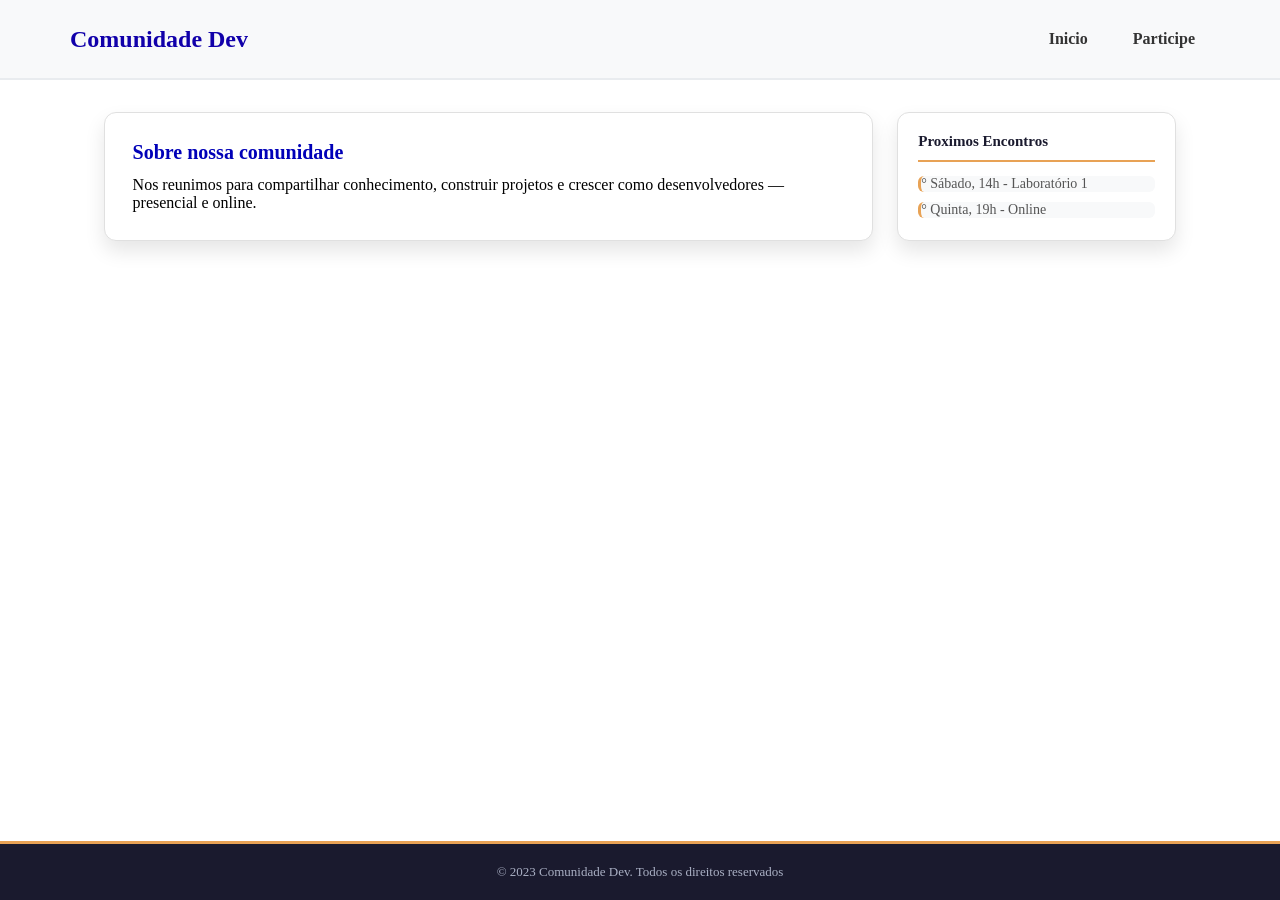
<file: index.html>
<!DOCTYPE html>
<html lang="pt-br">
<head>
    <meta charset="UTF-8">
    <meta name="viewport" content="width=device-width, initial-scale=1.0">
    <title>Comunidade Dev</title>
    <link rel="stylesheet" href="css/style.css">
</head>
<body>
    <header class="cabecalho-principal">
        <h1 class="titulo-site">Comunidade Dev</h1>
        <nav class="menu-navegacao">
            <a href="index.html" class="link-menu">Inicio</a>
            <a href="pages/cadastro.html" class="link-menu">Participe</a>
        </nav>
    </header>

    <div class="container-layout">
        <main class="conteudo-principal">
            <section class="secao-sobre">
                <h2 class="subtitulo">Sobre nossa comunidade</h2>
                <p class="texto-comun">Nos reunimos para compartilhar conhecimento, construir projetos e crescer como desenvolvedores — presencial e online.</p>
            </section>
        </main>

        <aside class="barra-lateral">
            <h3 class="titulo-lateral">Proximos Encontros</h3>
            <ul class="lista-encontros">
                <li class="item-encontro">° Sábado, 14h - Laboratório 1</li>
                <li class="item-encontro">° Quinta, 19h - Online</li>
            </ul>
        </aside>
    </div>

    <footer class="rodape-site">
        <p class="texto-rodape"> © 2023 Comunidade Dev. Todos os direitos reservados</p>
    </footer>
</body>
</html>
</file>
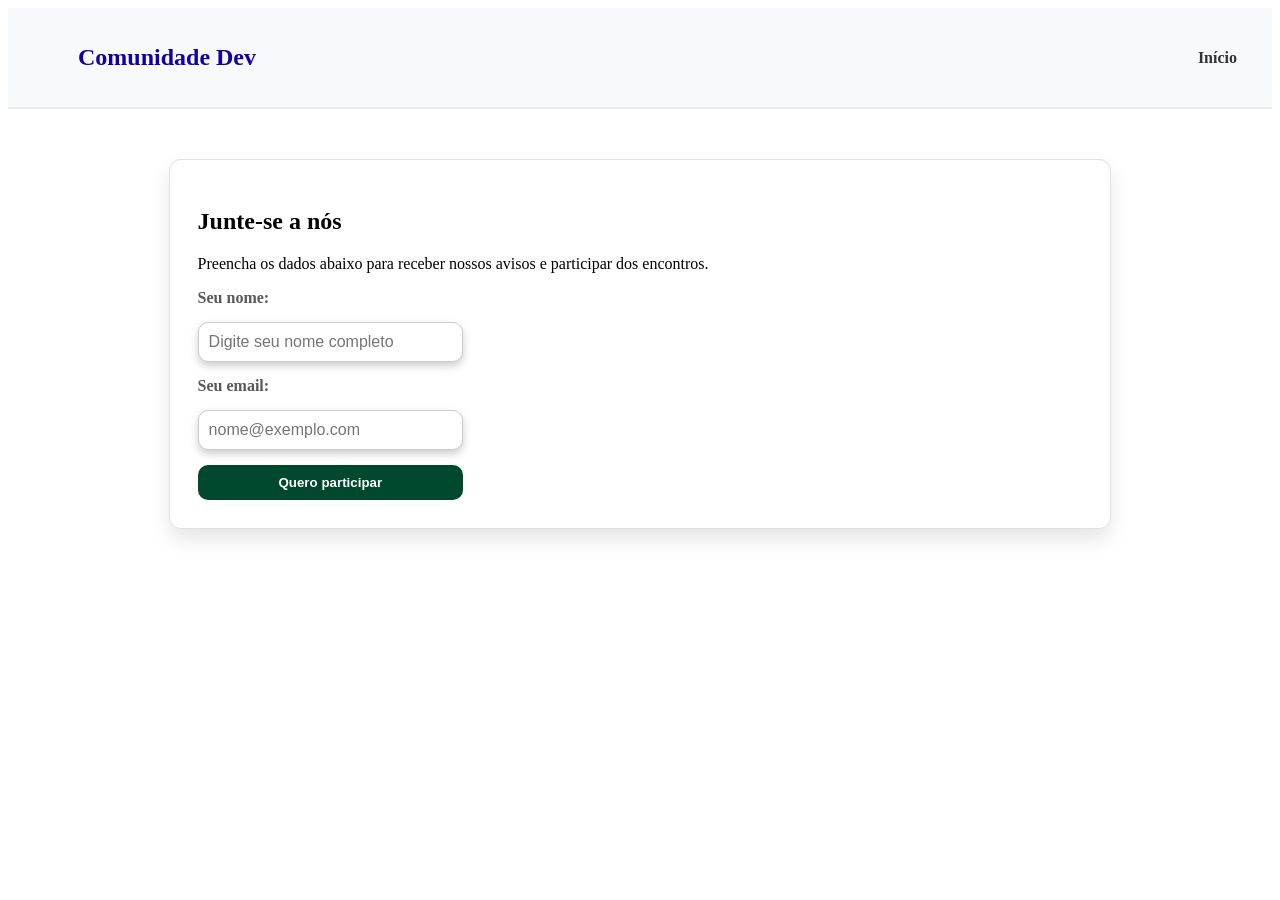
<file: pages/cadastro.html>
<!doctype html>
<html lang="pt-br">
  <head>
    <meta charset="UTF-8" />
    <meta name="viewport" content="width=device-width, initial-scale=1.0" />
    <title>Comunidade Dev</title>
    <link rel="stylesheet" href="../css/cadastro.css" />
  </head>
  <body>
    <header class="cabecalho-principal">
      <h1 class="titulo-site">Comunidade Dev</h1>
      <nav class="menu-navegacao">
        <a href="../index.html" class="link-menu">Início</a>
      </nav>
    </header>

    <main class="conteudo-principal">
      <h2 class="subtitulo">Junte-se a nós</h2>
      <p class="texto-comun">
        Preencha os dados abaixo para receber nossos avisos e participar dos
        encontros.
      </p>
      <form class="formulario-cadastro">
        <label for="nome" class="rotulo-campo">Seu nome:</label>
        <input
          type="text"
          id="nome"
          class="campo-entrada"
          placeholder="Digite seu nome completo"
          required
        />

        <label for="email" class="rotulo-campo">Seu email:</label>
        <input
          type="email"
          id="email"
          class="campo-entrada"
          placeholder="nome@exemplo.com"
          required
        />

        <button type="submit" class="botao-enviar">Quero participar</button>
      </form>
    </main>
  </body>
</html>
</file>
<file: css/style.css>
* {
  margin: 0;
  padding: 0;
  box-sizing: border-box;
}

body {
  display: flex;
  margin: 0;
  padding: 0;
  min-height: 100vh;
  flex-direction: column;
}

/* Flex box no cabeçalho*/
.cabecalho-principal {
  display: flex;
  justify-content: space-between;
  align-items: center;
  background-color: #f8f9fa;
  padding: 20px;
  border-bottom: 2px solid #e9ecef;
}

.titulo-site {
  font-size: 24px;
  font-weight: bold;
  color: #1100aa;
  margin-left: 50px;
}

.menu-navegacao {
  display: flex;
  gap: 15px;
  margin-right: 50px;
}

.link-menu {
  text-decoration: none;
  color: #333;
  font-weight: bold;
  padding: 10px 15px;
  border-radius: 5px;
}

/*-----------Layout corpo Pagina----------*/
.container-layout {
  display: flex;
  gap: 24px;
  max-width: 1200px;
  padding: 32px 24px;
  margin: 0 auto;
}

.conteudo-principal {
  flex: 3;
  background-color: #ffffff;
  padding: 28px;
  border-radius: 12px;
  border: 1px solid #e0e0e0;
  box-shadow: 0px 10px 20px rgba(0, 0, 0, 0.1);
}

.subtitulo {
  font-size: 20px;
  font-weight: 600;
  color: #0000b8;
  margin-bottom: 12px;
}

.barra-lateral {
  flex: 1;
  background-color: #ffffff;
  padding: 20px;
  border-radius: 12px;
  border: 1px solid #e0e0e0;
  box-shadow: 0px 10px 20px rgba(0, 0, 0, 0.1);
}

.titulo-lateral {
  font-size: 15px;
  font-weight: 700;
  color: #1a1a2e;
  margin-bottom: 14px;
  padding-bottom: 10px;
  border-bottom: 2px solid #e8a255;
}

.lista-encontros {
  list-style: none;
  display: flex;
  flex-direction: column;
  gap: 10px;
}

.item-encontro {
  color: #555;
  font-size: 14px;
  background-color: #f8f9fa;
  border-radius: 6px;
  border-left: 3px solid #e8a255;
}

/* ── rodapé ── */
.rodape-site {
  text-align: center;
  padding: 20px;
  margin-top: auto;
  background-color: #1a1a2e;
  border-top: 3px solid #e8a255;
  margin-top: auto;
}

.texto-rodape {
  color: #aab0c4;
  font-size: 13px;
}
</file>
<file: css/cadastro.css>
.cabecalho-principal {
  display: flex;
  justify-content: space-between;
  align-items: center;
  background-color: #f8f9fa;
  padding: 20px;
  border-bottom: 2px solid #e9ecef;
}

.conteudo-principal {
width: 70%;
  flex: 3;
  background-color: #ffffff;
  padding: 28px;
  border-radius: 12px;
  border: 1px solid #e0e0e0;
  box-shadow: 0px 10px 20px rgba(0, 0, 0, 0.1);
  margin: 50px auto;
}

.titulo-site {
  font-size: 24px;
  font-weight: bold;
  color: #1100aa;
  margin-left: 50px;
}

.botao-enviar {
  background-color: #007e06;
  color: #fff;
  padding: 10px 20px;
  border: none;
  border-radius: 5px;
  cursor: pointer;
  transition: background-color 0.3s ease;
  font-weight: bold;
}

.rotulo-campo {
  font-weight: 700;
  color: #585858;
}

.campo-entrada {
  padding: 10px;
  border: 1px solid #ccc;
  border-radius: 5px;
  font-size: 16px;
  color: #333;
}

.link-menu {
  text-decoration: none;
  color: #333;
  font-weight: bold;
  padding: 10px 15px;
  border-radius: 5px;
}

.link-menu:hover {
  background-color: #e8a255;
  color: #fff;
}

.formulario-cadastro {
  width: 30%;
  display: flex;
  flex-direction: column;
  gap: 15px;
}

.formulario-cadastro input {
  padding: 10px;
  border: 1px solid #ccc;
  border-radius: 10px;
  box-shadow: 0 4px 8px rgba(0, 0, 0, 0.2);
}

.formulario-cadastro button {
  padding: 10px;
  border: none;
  border-radius: 4px;
  background-color: #00492f;
  color: white;
  font-weight: bold;
  cursor: pointer;
  border-radius: 10px;
}
</file>
